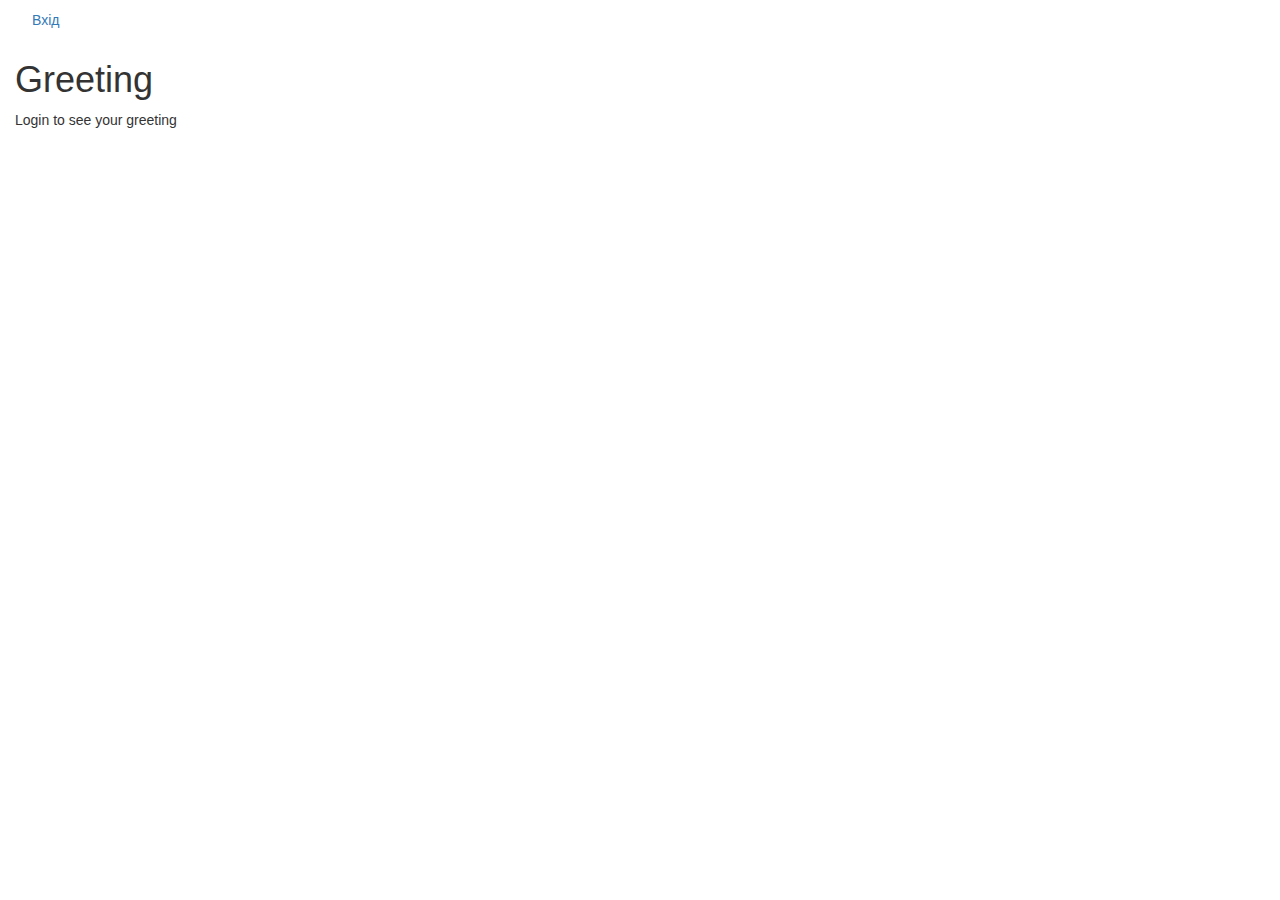
<file: src/main/resources/static/index.html>
<!doctype html>
<html>
<head>
    <meta http-equiv="content-type" content="text/html; charset=UTF-8">
    <title>Hello AngularJS</title>
    <link href="css/bootstrap.css" rel="stylesheet">
    <link href="css/myStyles.css" rel="stylesheet">
    <link rel="shortcut icon" href="">
    <style type="text/css">
        [ng\:cloak], [ng-cloak],
        ng-cloak {
          crossorigin="anonymous">
        display: none !important;
        }
    </style>
     <script src="js/angular.js" type="text/javascript"></script>
    <script src="js/angular-route.js" type="text/javascript"></script>
    <script src="js/jquery-2.2.0.min.js" type="text/javascript"></script>
    <script src="js/bootstrap.min.js"></script>
    <script src="js/people.js" type="text/javascript"></script>
    <script src="js/dataFactory.js" type="text/javascript"></script>
    <script src="js/tableController.js" type="text/javascript"></script>
    <script src="js/listController.js" type="text/javascript"></script>
</head>

<body ng-app="people" ng-cloak class="ng-cloak">
    <div ng-controller="navigation" class="container-fluid">
        <ul class="nav nav-pills" role="tablist">
            <li ng-show="authenticated"><a href="#/table">Таблиця подій</a></li>
            <li ng-show="authenticated"><a href="#/list">Список</a></li>
            <li ng-show="authenticated"><a href="#/report">Звіт</a></li>
            <li ng-show="authenticated && admin"><a href="#/users">Користувачі</a></li>
            <li ng-show="!authenticated"><a href="#/login">Вхід</a></li>
            <li ng-show="authenticated"><a href="" ng-click="logout()">Вийти</a></li>
        </ul>
    </div>

    <div ng-view class="container-fluid"></div>

</body>
</html>
</file>
<file: src/main/resources/static/css/myStyles.css>
.yellow{
	background-color: #C7F83E;
}
.green{
	background-color: #C5C7CA;
}
.marginLess{
	padding-left:0;
	margin-left: 0;
	margin-right: 0;
	padding-right: 0;
}
.cells{
	overflow-x: scroll;
	overflow-y: hidden;
    white-space:nowrap;
    background-color: #F7F7F7;
}
.headerCell{
	text-align: center;
	width: 4%;
	display: inline-block;
}
.bordered{
	border-bottom: 1px solid grey;
	border-left: 1px solid grey;
}
.cell{
	height: 50px;
	width: 4%;
	display: inline-block;
}
.cell:hover{
	background-color: #DFDFDF;
}
.tableRow{
	height: 50px;
}
.catOptions{
	background-color: #EFFFFF;	
}
.event{
    display: table-row;
    width: 100%;
    font-size: 10px;
}
.event:hover{
	border: 2px solid #080E73;
}
.menuPanel{
	background-color: #C5C7CA;
	border: 1px solid grey;
}
.buttonGroup{
	float: right;
}
.typeItems{
	width: 10%;
}
</file>
